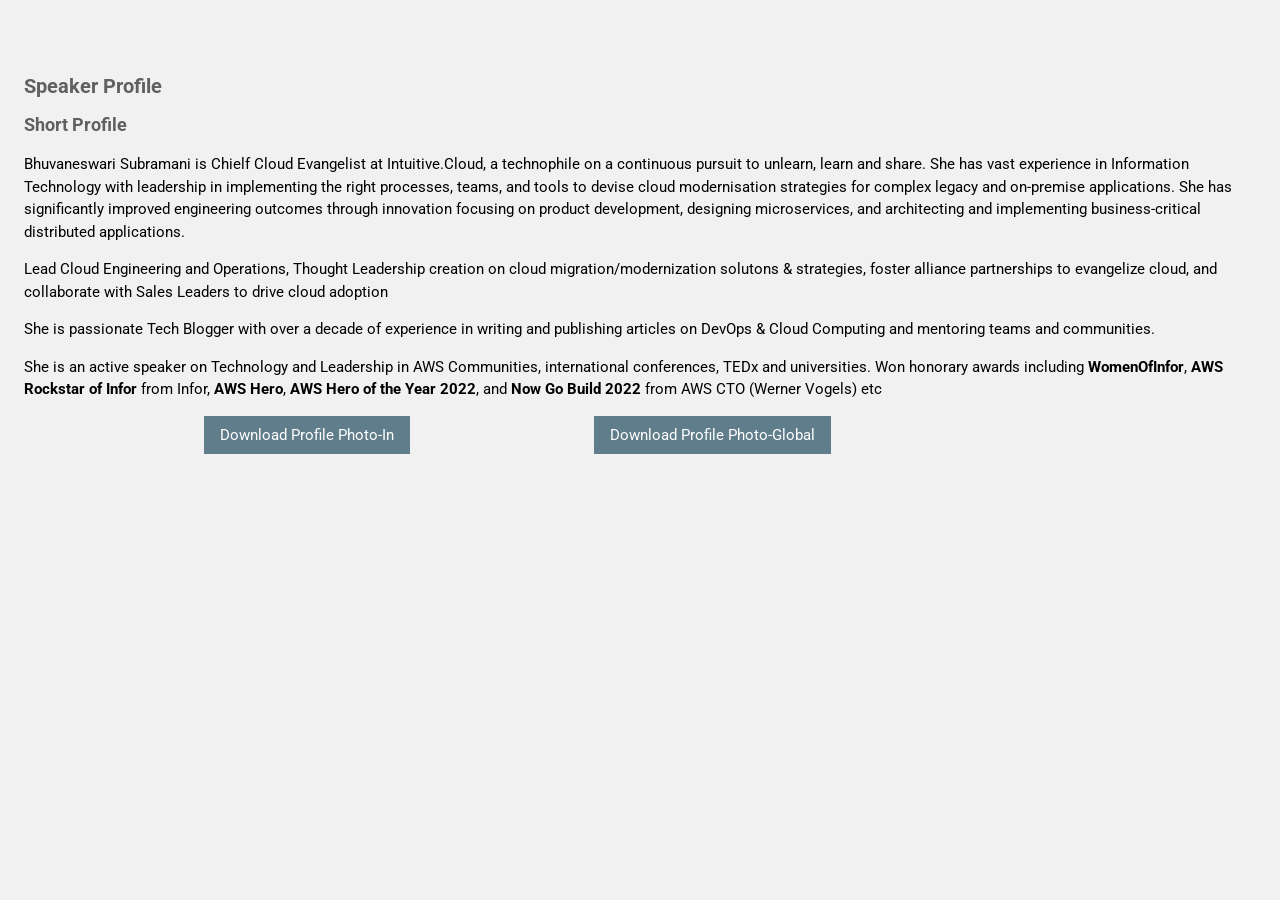
<file: speaker-profile-eng.html>
<!DOCTYPE html>
<html>
 <!-- Meta Tags -->
    <meta charset="UTF-8">
    <meta name="viewport" content="width=device-width, initial-scale=1, shrink-to-fit=no">
    <meta name="description" content="" />
    <meta name="keywords" content="Bhuvana, Bhuvaneswari Subramani, Homepage, website, Bhuvana website, Bhuvana site" />
    <meta name="author" content="Bhuvana" />

    <!-- Speaker Profile English -->
    <title>Speaker Profile</title>

    <link rel="stylesheet" href="https://www.w3schools.com/w3css/4/w3.css">
    <link rel='stylesheet' href='https://fonts.googleapis.com/css?family=Roboto'>

    <link rel="stylesheet" href="https://use.fontawesome.com/releases/v5.13.0/css/all.css">
    <link rel="stylesheet" href="https://cdnjs.cloudflare.com/ajax/libs/font-awesome/4.7.0/css/font-awesome.min.css">

    <!-- Favicons -->
    <link rel="icon" href="images/favicon.png">



<style>
html,body,h1,h2,h3,h4,h5,h6 {font-family: "Roboto", sans-serif}


.checked {
  color: grey;
}


</style>
<body class="w3-light-grey">
​
<!-- Page Container -->
<div class="w3-content w3-margin-top" style="max-width:1400px;">
​
  <!-- The Grid -->
  <div class="w3-row-padding">
    <div class="w3-container">
              <h4 class="w3-opacity" class="w3-text-blue-grey"><b>Speaker Profile</b></h4>
              <div>
              <h5 class="w3-opacity" class="w3-text-blue-grey"><b>Short Profile</b></h4>
<p>Bhuvaneswari Subramani is Chielf Cloud Evangelist at Intuitive.Cloud, a technophile on a continuous pursuit to unlearn, learn and share. She has vast experience in Information Technology with leadership in implementing the right processes, teams, and tools to devise cloud modernisation strategies for complex legacy and on-premise applications. She has significantly improved engineering outcomes through innovation focusing on product development, designing microservices, and architecting and implementing business-critical distributed applications. </p>

<p>
  Lead Cloud Engineering and Operations, Thought Leadership creation on cloud migration/modernization solutons & strategies, foster alliance partnerships to evangelize cloud, and collaborate with Sales Leaders to drive cloud adoption
</p>

<p>
She is passionate Tech Blogger with over a decade of experience in writing and publishing articles on DevOps & Cloud Computing and mentoring teams and communities. </p> 

<p>She is an active speaker on Technology and Leadership in AWS Communities, international conferences, TEDx and universities. Won honorary awards including <b>WomenOfInfor</b>, <b>AWS Rockstar of Infor</b> from Infor, <b>AWS Hero</b>, <b>AWS Hero of the Year 2022</b>, and <b>Now Go Build 2022</b> from AWS CTO (Werner Vogels) etc </p>

<!--
<div>
              <h5 class="w3-opacity" class="w3-text-blue-grey"><b>Details</b></h4>
<p>
She is one of the <a class="w3-text-blue-grey" href="https://aws.amazon.com/blogs/publicsector/meet-the-women-building-aws-technical-communities-around-the-world/">AWS re:Invent User Group leader diversity scholarship recipients for 2018</a>,  <a class="w3-text-blue-grey" href="https://aws.amazon.com/developer/community/heroes/bhuvaneswari-subramani/">AWS Community Hero </a> in 2019 & <a class="w3-text-blue-grey" href="https://aws.amazon.com/developer/community/heroes/bhuvaneswari-subramani/">AWS DevTools Hero </a> in 2020 from AWS. She has received <a class="w3-text-blue-grey" href="http://installjournal.blogspot.com/2019/03/thank-you-bit-alumnae-excellence-award.html">Allumnae Excellence Award from her Alma Mater</a> on 2019 Women's Day, <a class="w3-text-blue-grey" href="https://www.infor.com/blog/women-of-infor-engineering-director-honored-for-promoting-diversity-in-tech">#WomenOfInfor </a> in 2019 and <a class="w3-text-blue-grey" href="">Spotlight on Infor Women </a> on 2020 women's day from her employer, Infor. Honoured as<a class="w3-text-blue-grey" href="https://www.revolentgroup.com/44-women-in-tech-iwd/"> Incredible Women In Tech</a> from Revolent Group on again 2020 women's day. She is super proud to be the <a class="w3-text-blue-grey" href="https://www.revolentgroup.com/44-women-in-tech-iwd/">Digital Revolution Awards 2022 finalist</a> under two categories - Tech Star of the Year and Outstanding Contribution to the AWS Ecosystem. 
</p>
  </div>
-->
&emsp;&emsp;&emsp;&emsp;&emsp;&emsp;&emsp;&emsp;&emsp;&emsp;&emsp;&emsp;<button class="w3-button w3-blue-grey" onclick="DownloadProfilePic-in()">Download Profile Photo-In</button>

&emsp;&emsp;&emsp;&emsp;&emsp;&emsp;&emsp;&emsp;&emsp;&emsp;&emsp;&emsp;<button class="w3-button w3-blue-grey" onclick="DownloadProfilePic-Global()">Download Profile Photo-Global</button>
</div>

<script>
function DownloadProfilePic-in() {
  //window.open(pathString, target);
  window.open("./images/photo.jpg", "_blank");
};
function DownloadProfilePic-Global() {
  //window.open(pathString, target);
  window.open("./images/bhuvana-intuitive-profile.jpg", "_blank");
};
</script>
</body>

</html>
</file>
